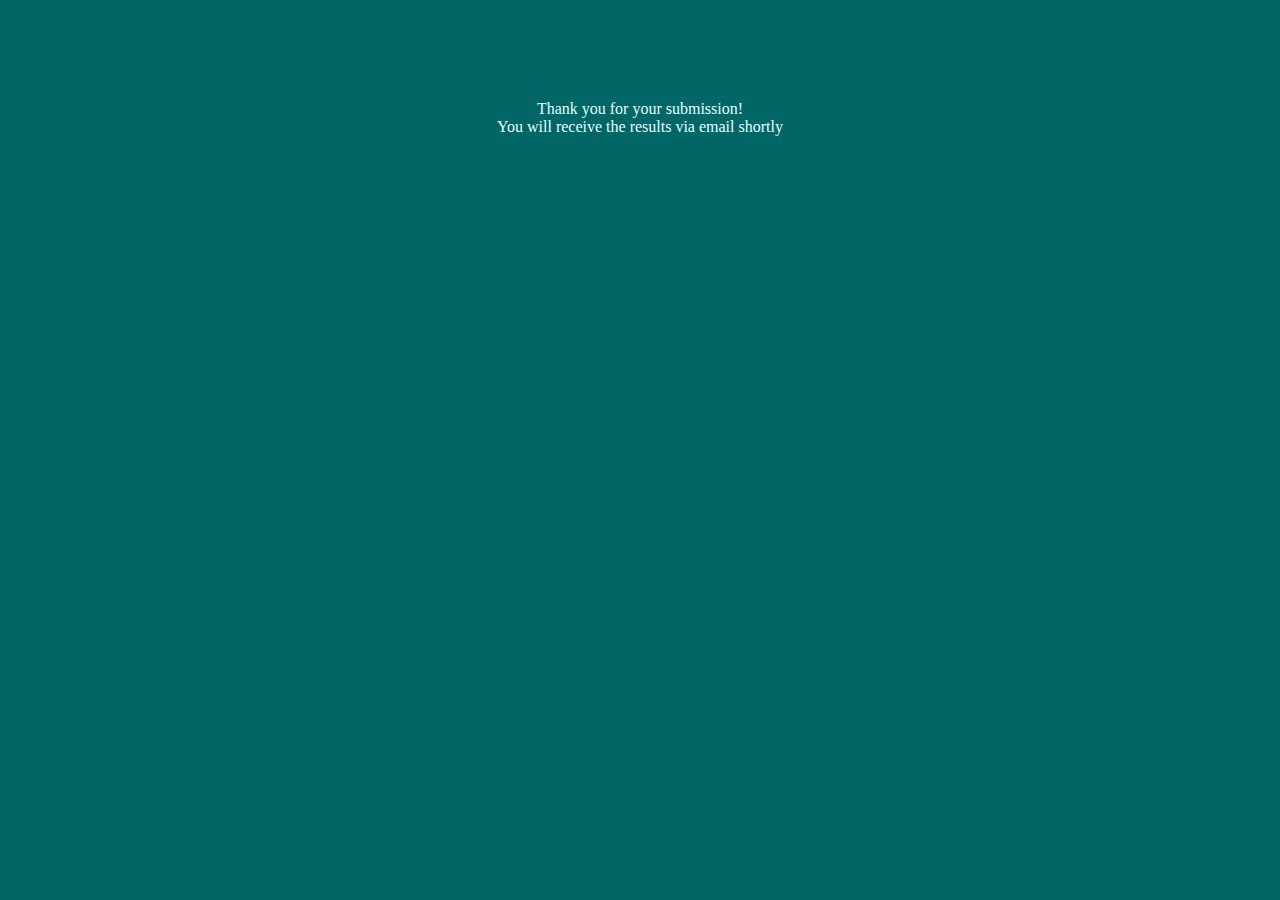
<file: flask_db_demo/templates/success.html>
<!DOCTYPE html>
<html lang="en">
  <title>Data Collector App</title>
  <head>
    <link href="../static/main.css" rel="stylesheet">
  </head>
    <body>
      <div class="container">
        <p> Thank you for your submission! <br>
          You will receive the results via email shortly
        </p>

      </div>
    </body>

</html>
</file>
<file: flask_db_demo/static/main.css>
html, body{
  height: 100%;
  margin: 0;
}
.container{
  margin: 0 auto;
  width: 100%;
  height: 100%;
  background-color: #006666;
  color: #e6FFFF;
  overflow:hidden;
  text-align: center;
}

.container h1{
  font-family: Arial sans-serif;
  font-size: 30px;
  color: #DDCCEE;
  margin-top: 80px;
}

.container form{
  margin: 0px;
  display: flex;
  flex-direction: column;
  /* justify-content: center; */
  /* text-align: center; */
  align-items: center;
  width: 100%;
}

.container input{
  width:  350px;
  height: 15px;
  font-size: 15px;
  margin: 5px 0 22px 0;
  display: inline-block;
  padding: 15px;
  transition: all 0.2s ease-in-out;
  background: #f1f;
}

.container button{
  width: 70px;
  height: 30px;
  background-color: steelblue;
  margin: 3px;
  cursor: pointer;
  opacity: 0.9;
}

.container p{
  margin: 100px;
}

.message {
  font-family: Arial sans-serif;
  font-size: 15px;
  color: #000000
}
</file>
